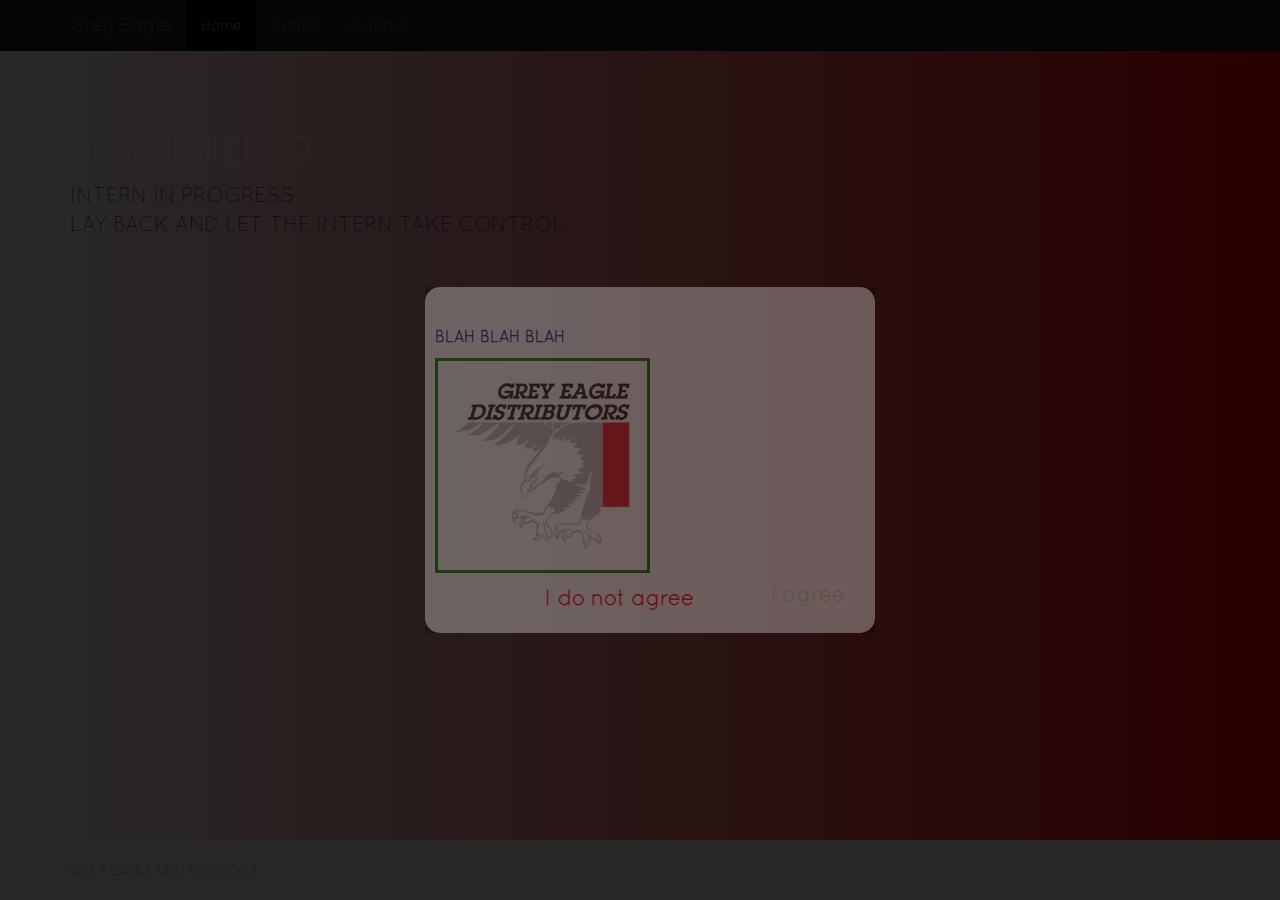
<file: index.html>
<!DOCTYPE html>
<html>
<head>
  <!--Responsive browser compatibility, including mobile-->
  <meta charset="utf-8">
  <meta http-equiv="X-UA-Compatible" content="IE=edge">
  <meta name="viewport" content="width=device-width, initial-scale=1.0">

  <title>Hello Fusion</title>
  
  <!--Including necessary style sheets -->
  <link href="css/bootstrap.min.css" rel="stylesheet">
  <link rel="stylesheet" type="text/css" href="css/style.css">
  <link href="css/style2.css" rel="stylesheet">
  <link href="css/sticky-footer-navbar.css" rel="stylesheet">
  <link href="css/popup.css" rel="stylesheet">
</head>
<body>
  <nav class="navbar navbar-inverse navbar-fixed-top">
      <div class="container">
        <div class="navbar-header">
          <button type="button" class="navbar-toggle collapsed" data-toggle="collapse" data-target="#navbar" aria-expanded="false" aria-controls="navbar">
            <span class="sr-only">Toggle navigation</span>
            <span class="icon-bar"></span>
            <span class="icon-bar"></span>
            <span class="icon-bar"></span>
          </button>
          <a class="navbar-brand" href="#">Grey Eagle</a>
        </div>
        <div id="navbar" class="collapse navbar-collapse">
          <ul class="nav navbar-nav">
            <li class="active"><a href="index.html">Home</a></li>
            <li><a href="page2.html">Events</a></li>
            <li><a href="#contact">Contact</a></li>
          </ul>
        </div><!--/.nav-collapse -->
      </div>
    </nav>
    <div class="container">
      <div class="style2.css">
        <h1>HEY HI HELLO</h1>
        <p class="lead">INTERN IN PROGRESS<br> LAY BACK AND LET THE INTERN TAKE CONTROL</p>
      </div>
    </div>

    <div id="boxes">
      <div style="top: 199.5px; left: 551.5px; display: none;" id="dialog" class="window">Are you over the age of 21?
        <div id="lorem">
          <p> blah blah blah </p>
          <img class = "center" src="images/logo.jpg">>
        </div>
        <div id="popupfoot"> <a href="http://google.com" class="close agree">I agree</a> | <a class="agree"style="color:red;" href="http://yahoo.com/">I do not agree</a> </div>
      </div>
      <div style="width: 1478px; font-size: 32pt; color:white; height: 602px; display: none; opacity: 0.8;" id="mask"></div>
    </div>

    <footer class="footer">
      <div class="container">
        <p class="text-muted">Grey Eagle Distributors</p>
      </div>
    </footer>
  <!--Necessary Boostrap links-->
  <script src="https://ajax.googleapis.com/ajax/libs/jquery/1.12.4/jquery.min.js"></script>
  <script>window.jQuery || document.write('<script src="../../assets/js/vendor/jquery.min.js"><\/script>')</script>
  <script src="js/bootstrap.min.js"></script>
  <script src="js/popup.js"></script>

</body>
</html>
</file>
<file: css/style.css>
body {
    /*background-color: #808080;*/
    background: linear-gradient(to right, rgba(255,0,0,0), rgba(255,0,0,1));
    font-family: "Helvetica";
}
@font-face{
  font-family: custom_font;
  src: url(fonts/Quicksand-Light.otf);
}
p {
    color: navy;
    font-family: "custom_font";
    text-transform: uppercase;
}

div {
  color: white;
  font-family: "custom_font";
}

.center {
  margin: auto;
  width: 50%;
  padding: 10px;
  border: 3px solid green;
}
</file>
<file: css/style2.css>
body {
  padding-top: 50px;
}
.starter-template {
  padding: 40px 15px;
  text-align: center;
  font-weight: bold;
}
</file>
<file: css/sticky-footer-navbar.css>
/* Sticky footer styles
-------------------------------------------------- */
html {
  position: relative;
  min-height: 100%;
}
body {
  /* Margin bottom by footer height */
  margin-bottom: 60px;
}
.footer {
  position: absolute;
  bottom: 0;
  width: 100%;
  /* Set the fixed height of the footer here */
  height: 60px;
  background-color: #f5f5f5;
}


/* Custom page CSS
-------------------------------------------------- */
/* Not required for template or sticky footer method. */

body > .container {
  padding: 60px 15px 0;
}
.container .text-muted {
  margin: 20px 0;
}

.footer > .container {
  padding-right: 15px;
  padding-left: 15px;
}

code {
  font-size: 80%;
}
</file>
<file: css/popup.css>
#mask {
  position:absolute;
  left:0;
  top:0;
  z-index:9000;
  background-color:#000;
  display:none;
}  
#boxes .window {
  position:absolute;
  left:0;
  top:0;
  width:440px;
  height:200px;
  display:none;
  z-index:9999;
  padding:20px;
  border-radius: 15px;
  text-align: center;
}
#boxes #dialog {
  width:450px; 
  height:auto;
  padding:10px;
  background-color:#ffffff;
  font-family: "custom_font";
  font-weight: bold;
  font-size: 15pt;
}
.maintext{
  text-align: center;
  font-family: "custom_font";
  font-weight: bold;
  text-decoration: none;
}
#lorem{
	font-family: "custom_font";
  font-weight: bold;
	font-size: 12pt;
  text-align: left;
}
#popupfoot{
	font-family: "custom_font";
  font-weight: bold;
	font-size: 16pt;
  padding: 10px 20px;
}
#popupfoot a{
	text-decoration: none;
}

.agree {
  color: green;
}
.agree:hover{
  background-color: #D1D1D1;
  color: green;
}
.popupoption:hover{
	background-color:#D1D1D1;
	color: green;
}
.popupoption2:hover{
	
	color: red;
}
</file>
